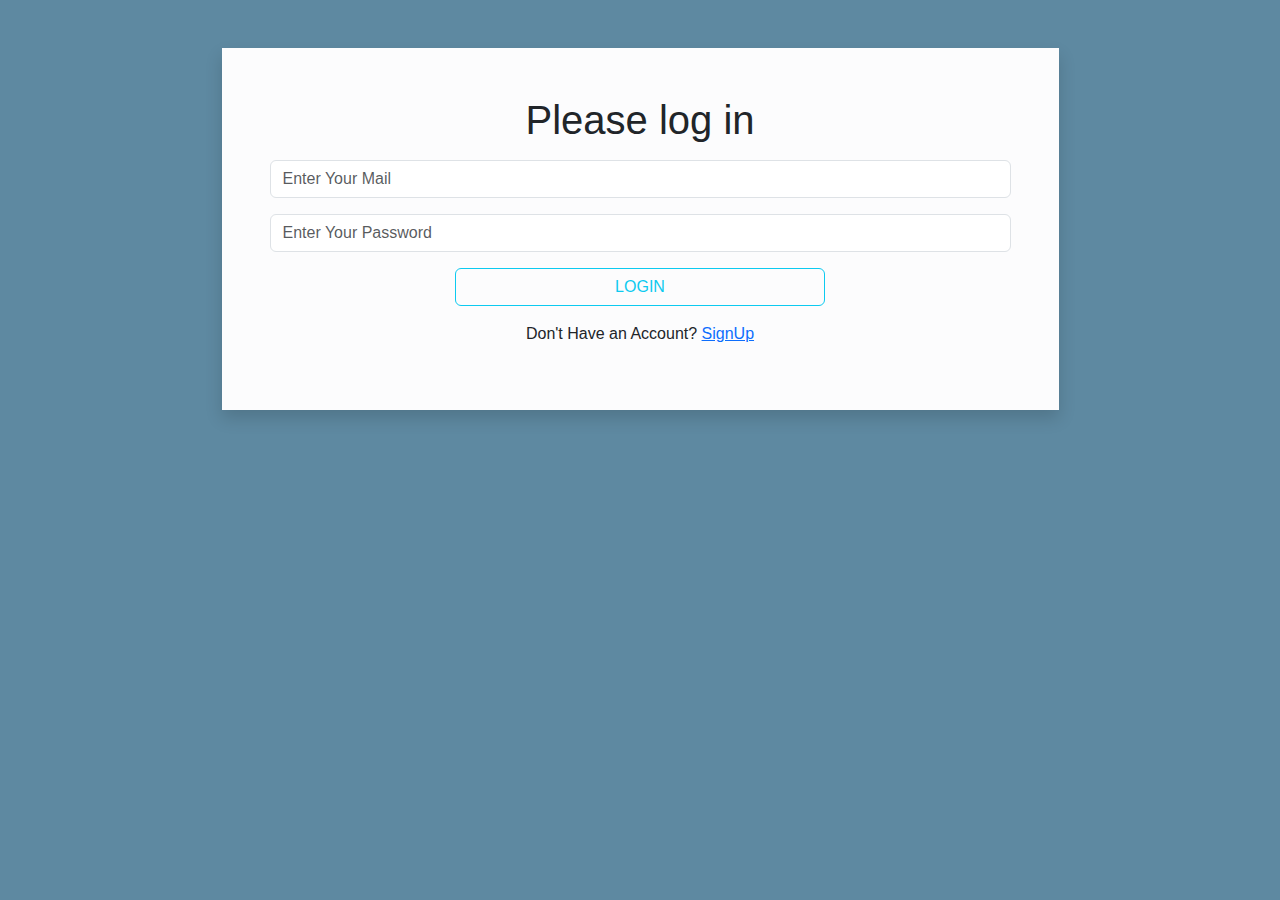
<file: index.html>
<!DOCTYPE html>
<html lang="en">

<head>
    <meta name="viewport" content="width=device-width, initial-scale=1.0">
    <link rel="preconnect" href="https://fonts.googleapis.com">
    <link rel="preconnect" href="https://fonts.gstatic.com" crossorigin>
    <link rel="preconnect" href="https://fonts.googleapis.com">
    <link rel="preconnect" href="https://fonts.gstatic.com" crossorigin>
    <link rel="preconnect" href="https://fonts.googleapis.com">
    <link rel="preconnect" href="https://fonts.gstatic.com" crossorigin>
    <link
        href="https://fonts.googleapis.com/css2?family=Montserrat:ital,wght@0,100;0,200;0,300;0,400;0,500;0,600;0,700;0,800;0,900;1,100;1,200;1,300;1,400;1,500;1,600;1,700;1,800;1,900&family=Pacifico&family=Righteous&display=swap"
        rel="stylesheet">
    <link rel="stylesheet" href="css/bootstrap.min.css">
    <link rel="stylesheet" href="css/all.min.css">
    <link rel="stylesheet" href="css/style.css">
    <title>Bookmark</title>
</head>

<body>

    <div class="container my-5 text-center backimage">
        <div class=" m-auto w-75 p-5 bg-light-subtle shadow">
            <h1> Please log in</h1>
            <input type="email" placeholder="Enter Your Mail" id="signInEmail" class="form-control my-3">
            <input type="password" placeholder="Enter Your Password" id="signInPass" class="form-control my-3">
            <p id="errorMessage" class="text-danger-emphasis"></p>
            <button id="login" class="btn btn-outline-info w-50 mb-3">LOGIN</button>
            <p><span>Don't Have an Account? <a href="signUp.html">SignUp</a></span></p>
        </div>
    </div>


    <script src="js/all.min.js"></script>
    <script src="js/bootstrap.bundle.min.js"></script>
    <script src="js/logIn.js"></script>
</body>

</html>
</file>
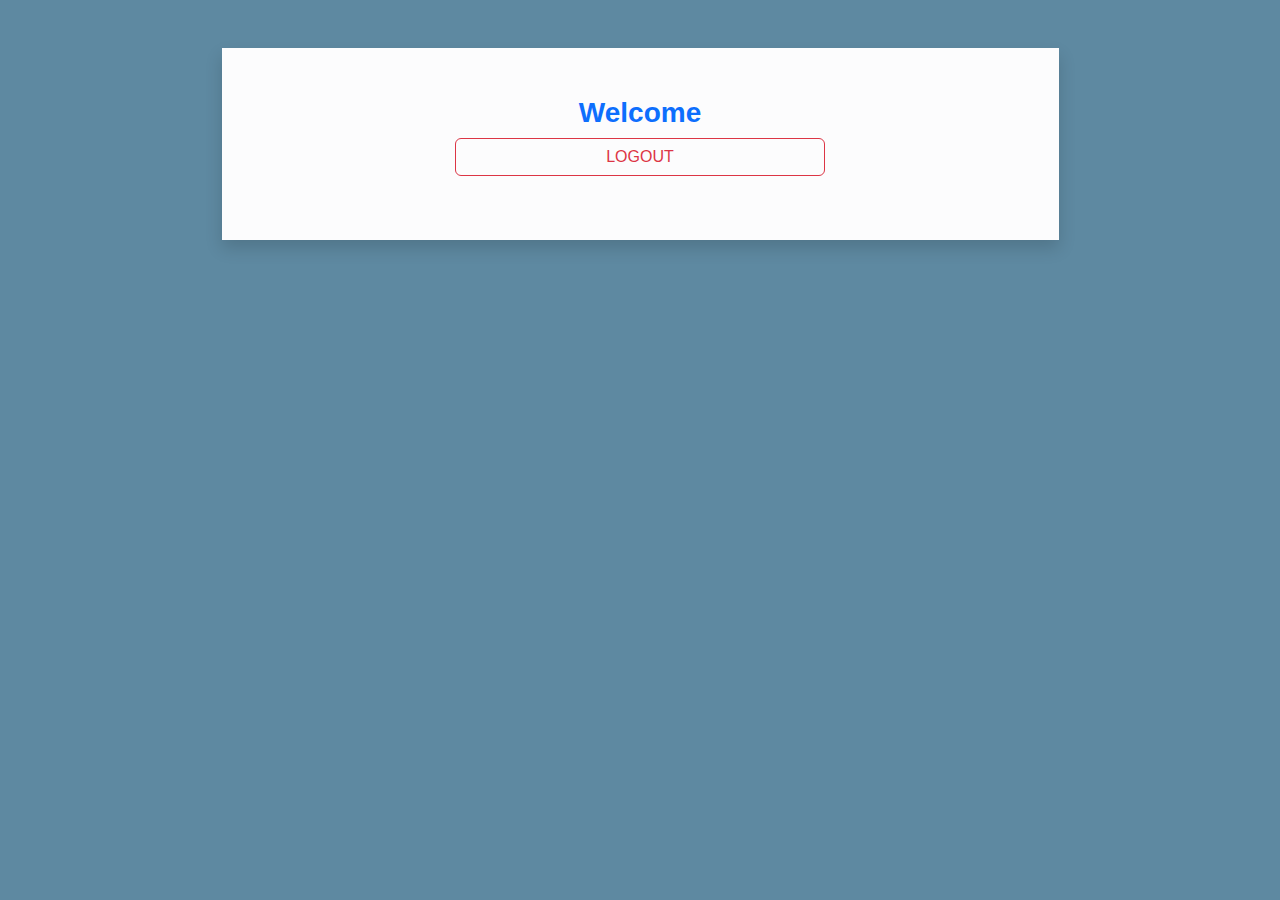
<file: home.html>
<!DOCTYPE html>
<html lang="en">

<head>
    <meta name="viewport" content="width=device-width, initial-scale=1.0">
    <link rel="preconnect" href="https://fonts.googleapis.com">
    <link rel="preconnect" href="https://fonts.gstatic.com" crossorigin>
    <link rel="preconnect" href="https://fonts.googleapis.com">
    <link rel="preconnect" href="https://fonts.gstatic.com" crossorigin>
    <link rel="preconnect" href="https://fonts.googleapis.com">
    <link rel="preconnect" href="https://fonts.gstatic.com" crossorigin>
    <link
        href="https://fonts.googleapis.com/css2?family=Montserrat:ital,wght@0,100;0,200;0,300;0,400;0,500;0,600;0,700;0,800;0,900;1,100;1,200;1,300;1,400;1,500;1,600;1,700;1,800;1,900&family=Pacifico&family=Righteous&display=swap"
        rel="stylesheet">
    <link rel="stylesheet" href="css/bootstrap.min.css">
    <link rel="stylesheet" href="css/all.min.css">
    <link rel="stylesheet" href="css/style.css">
    <title>GiveData>:></title>
</head>

<body>

    <div class="container my-5 text-center backimage">
        <div class=" m-auto w-75 p-5 bg-light-subtle shadow">
            <h3 class="fw-bold text-primary"> Welcome</h3>
            <h1 id="placeholder"></h1>
            <button id="logout" class="btn btn-outline-danger w-50 mb-3">LOGOUT</button>
        </div>
    </div>


    <script src="js/all.min.js"></script>
    <script src="js/bootstrap.bundle.min.js"></script>
    <script src="js/home.js"></script>
</body>

</html>
</file>
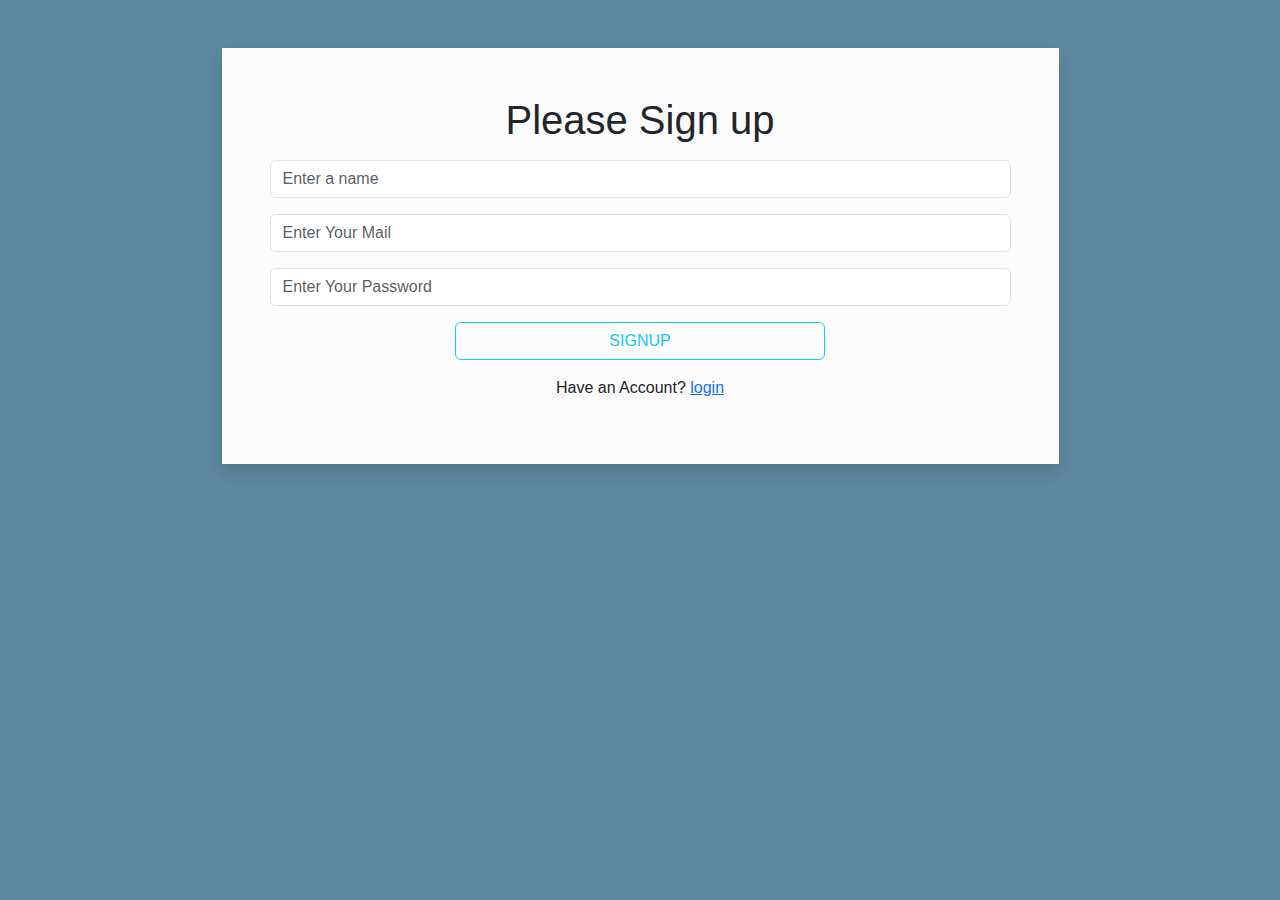
<file: signUp.html>
<!DOCTYPE html>
<html lang="en">

<head>
    <meta name="viewport" content="width=device-width, initial-scale=1.0">
    <link rel="preconnect" href="https://fonts.googleapis.com">
    <link rel="preconnect" href="https://fonts.gstatic.com" crossorigin>
    <link rel="preconnect" href="https://fonts.googleapis.com">
    <link rel="preconnect" href="https://fonts.gstatic.com" crossorigin>
    <link rel="preconnect" href="https://fonts.googleapis.com">
    <link rel="preconnect" href="https://fonts.gstatic.com" crossorigin>
    <link
        href="https://fonts.googleapis.com/css2?family=Montserrat:ital,wght@0,100;0,200;0,300;0,400;0,500;0,600;0,700;0,800;0,900;1,100;1,200;1,300;1,400;1,500;1,600;1,700;1,800;1,900&family=Pacifico&family=Righteous&display=swap"
        rel="stylesheet">
    <link rel="stylesheet" href="css/bootstrap.min.css">
    <link rel="stylesheet" href="css/all.min.css">
    <link rel="stylesheet" href="css/style.css">
    <title>Bookmark</title>
</head>

<body>

    <div class="container my-5 text-center backimage">
        <div class=" m-auto w-75 p-5 bg-light-subtle shadow">
            <h1> Please Sign up</h1>
            <input type="text" placeholder="Enter a name" id="signInName" class="form-control my-3">
            <input type="email" placeholder="Enter Your Mail" id="signInEmail" class="form-control my-3">
            <input type="password" placeholder="Enter Your Password" id="signInPass" class="form-control my-3">
            <p id="errorMessage" class="text-danger-emphasis"></p>
            <p id="successMessage" class="text-success-emphasis"></p>
            <button id="signIn" class="btn btn-outline-info w-50 mb-3">SIGNUP</button>
            <p><span>Have an Account? <a href="index.html">login</a></span></p>
        </div>
    </div>


    <script src="js/all.min.js"></script>
    <script src="js/bootstrap.bundle.min.js"></script>
    <script src="js/signIn.js"></script>
</body>

</html>
</file>
<file: css/style.css>
* {
  box-sizing: border-box;
  margin: 0;
  padding: 0;
}
body {
  background-color: #5e89a1;
  text-align: center;
  font-family: 'Titillium Web', sans-serif;
}
</file>
